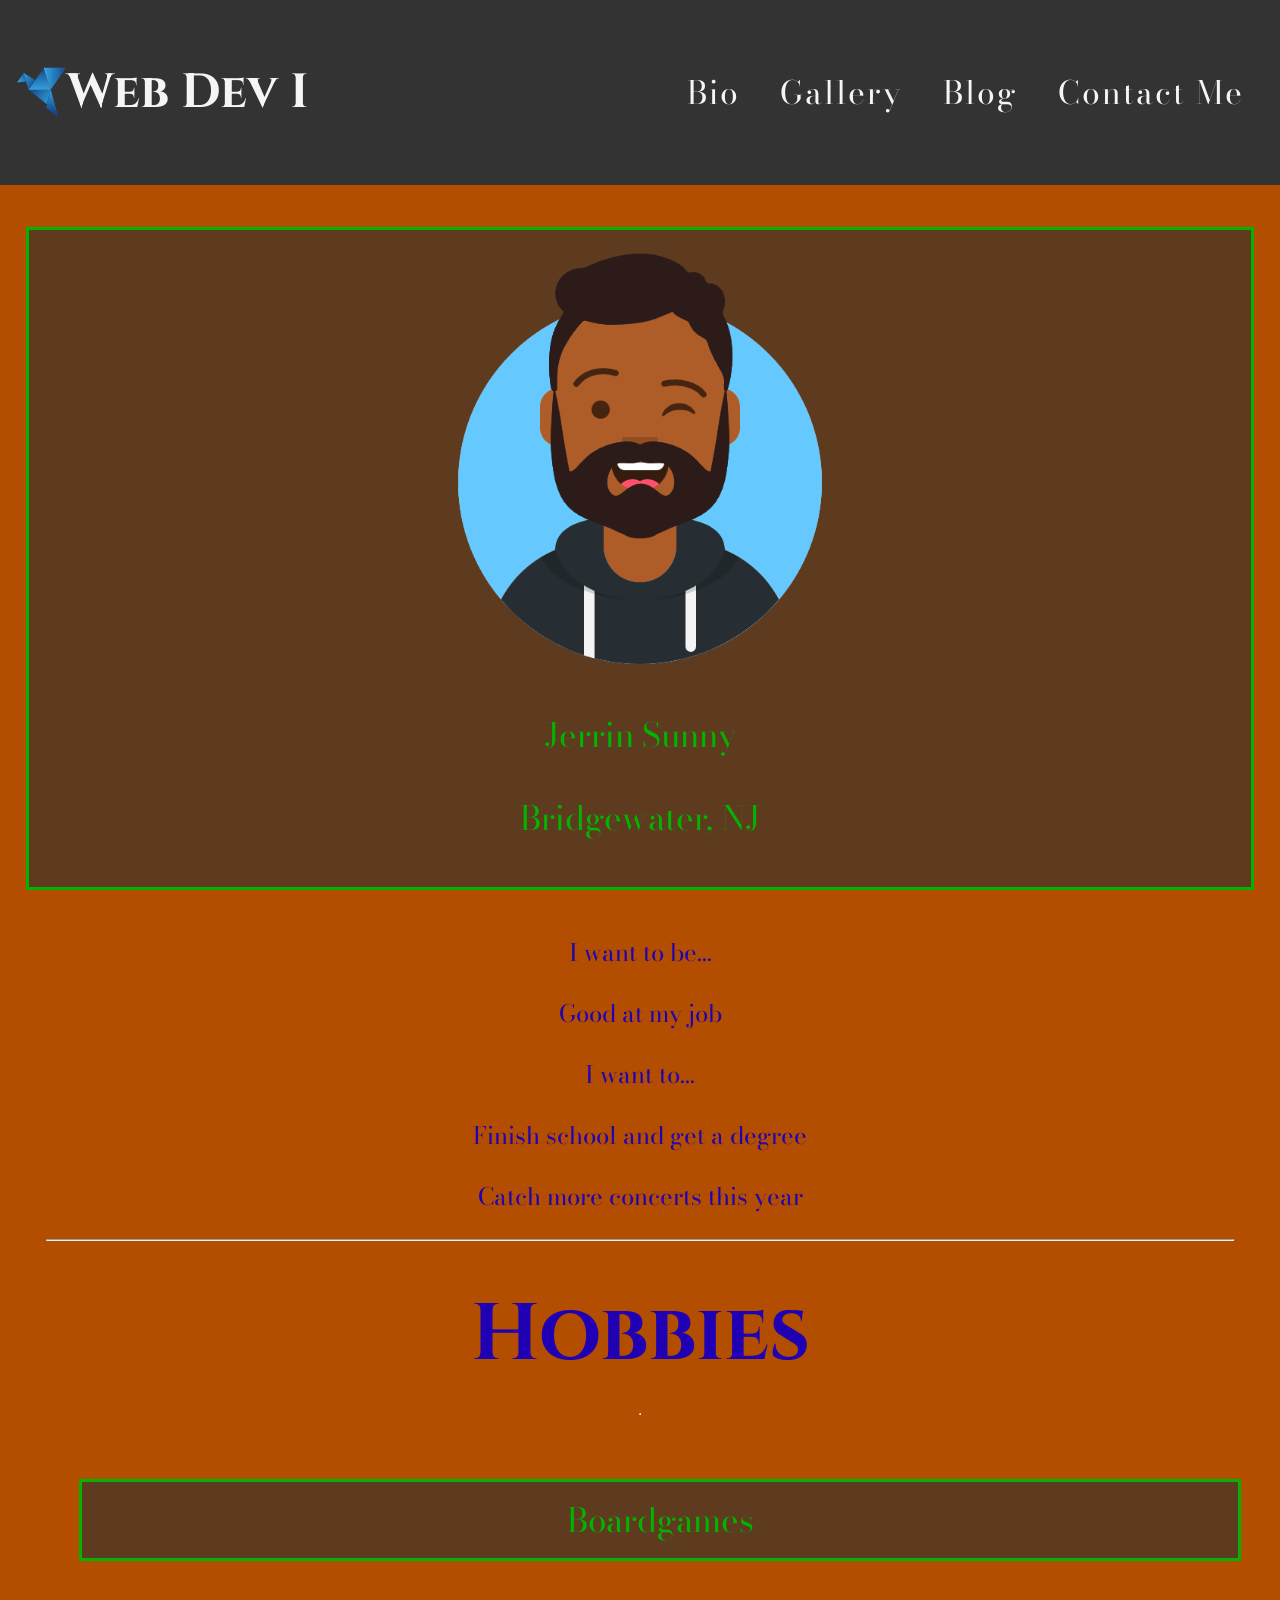
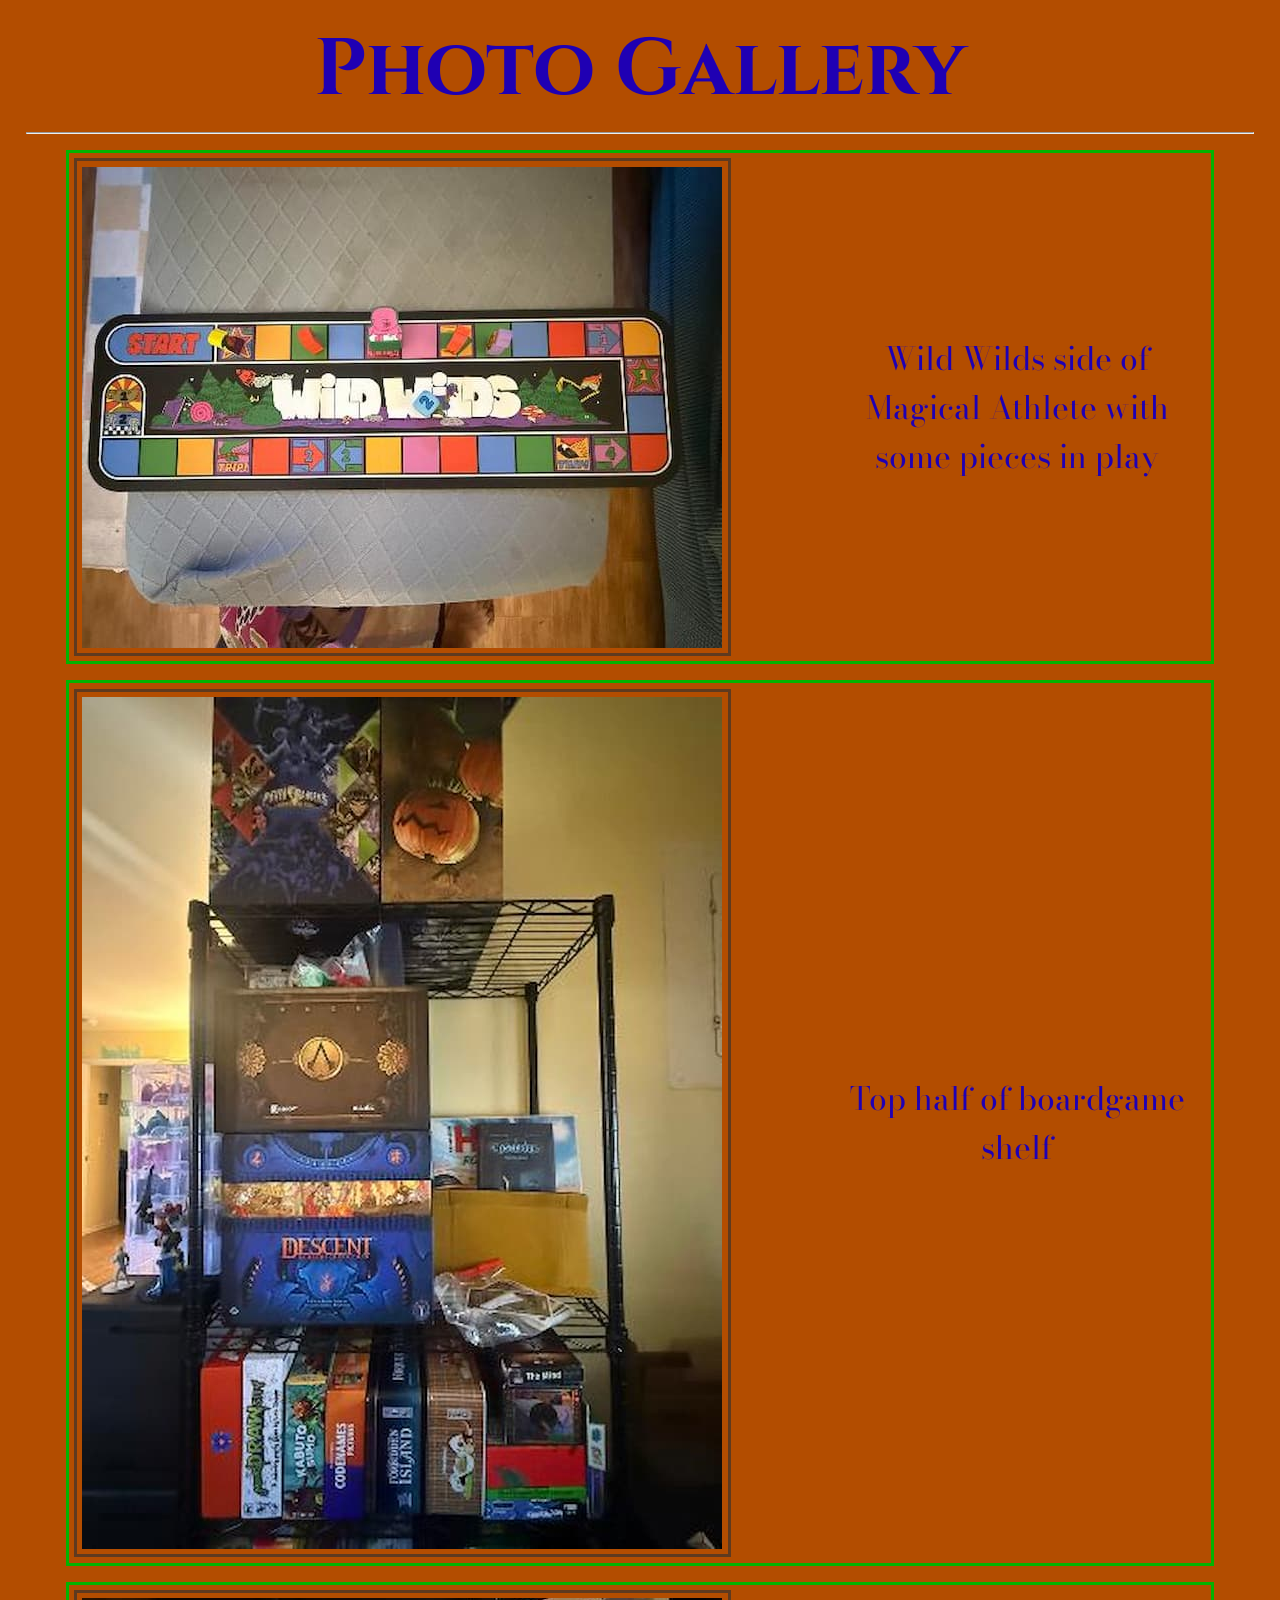
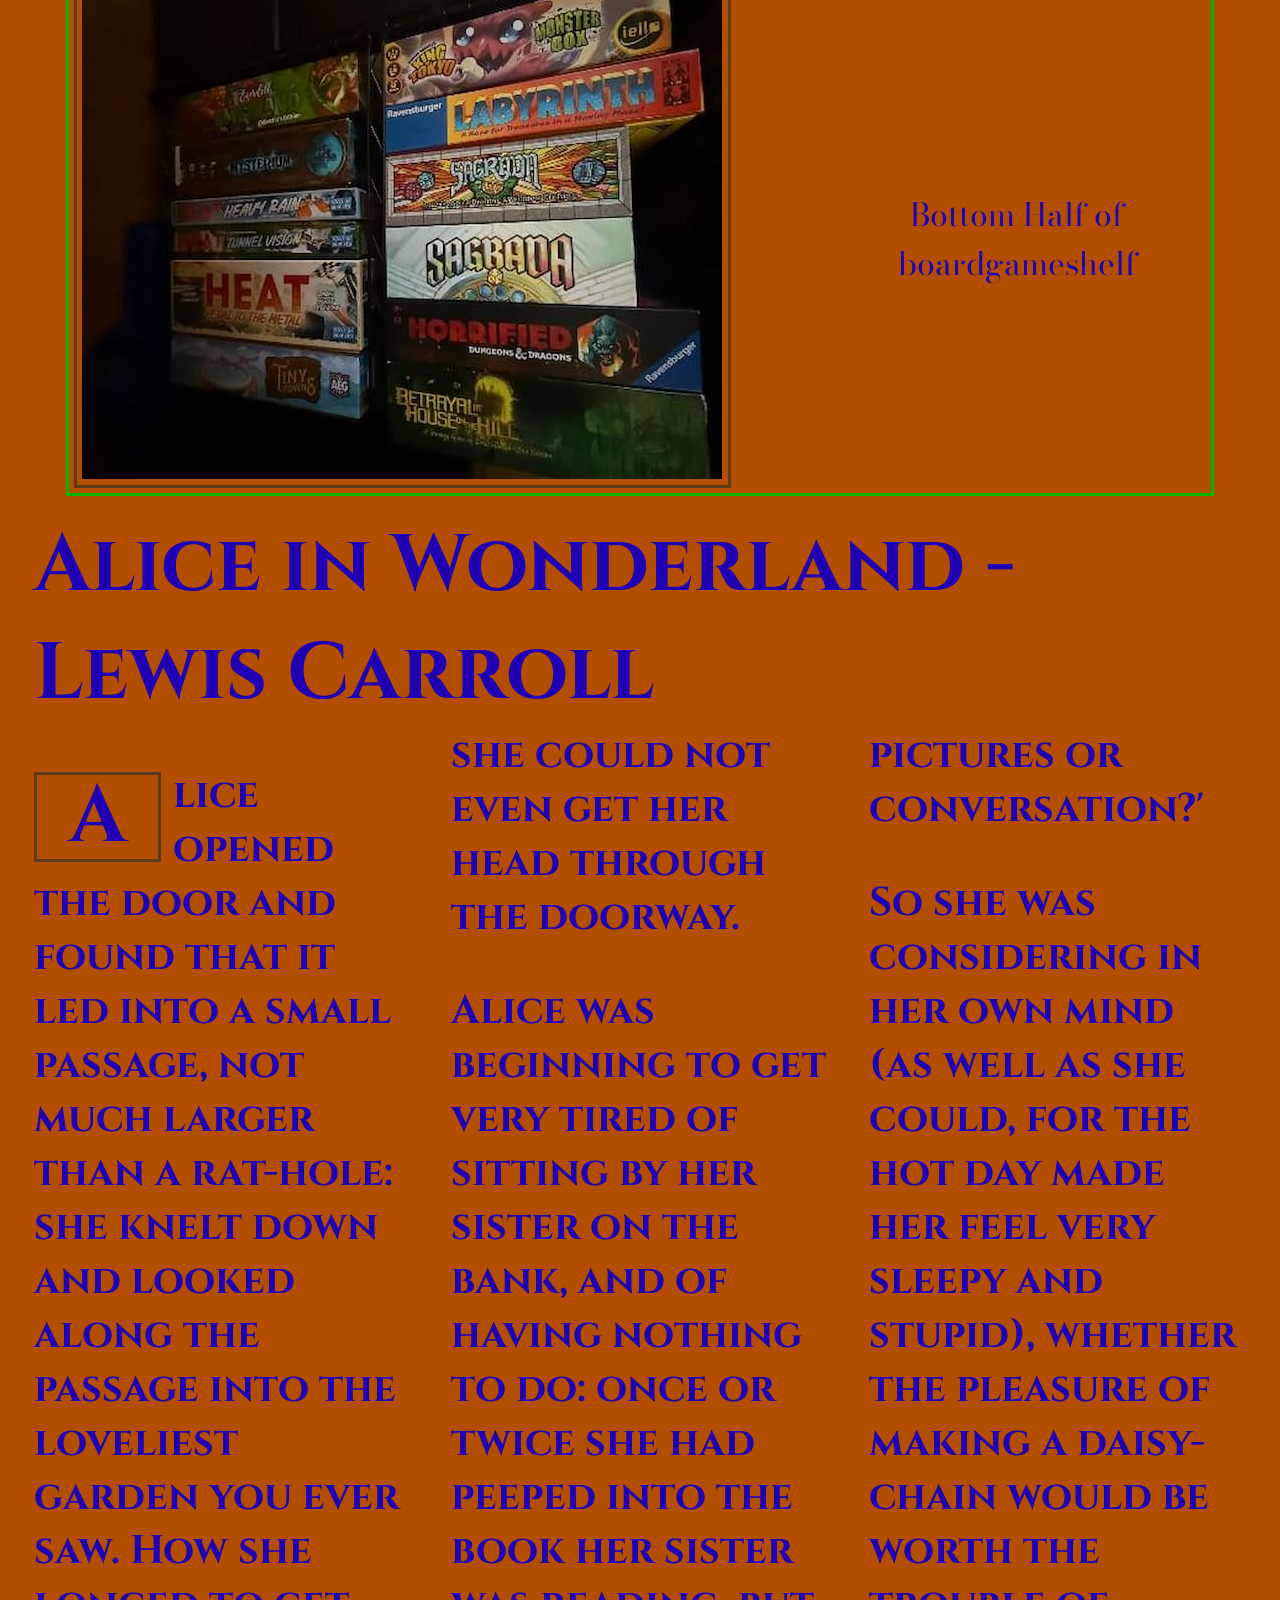
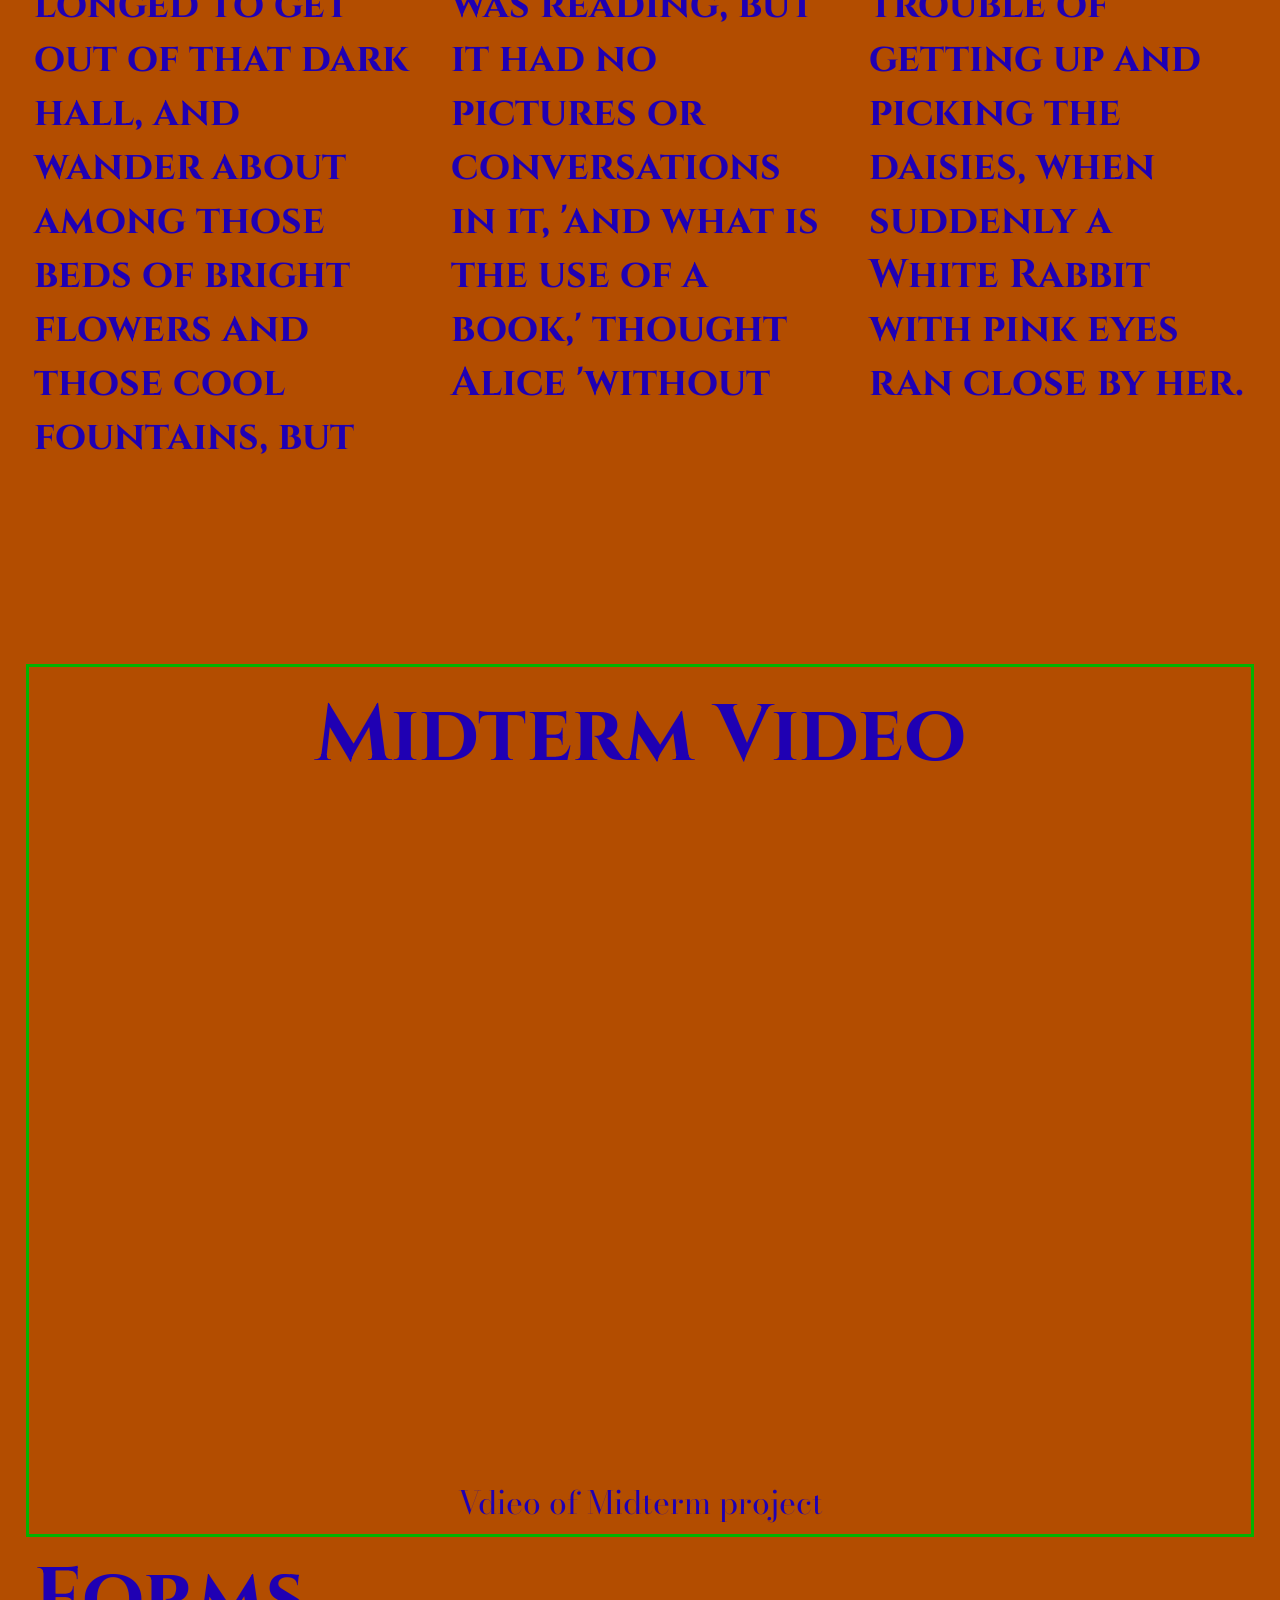
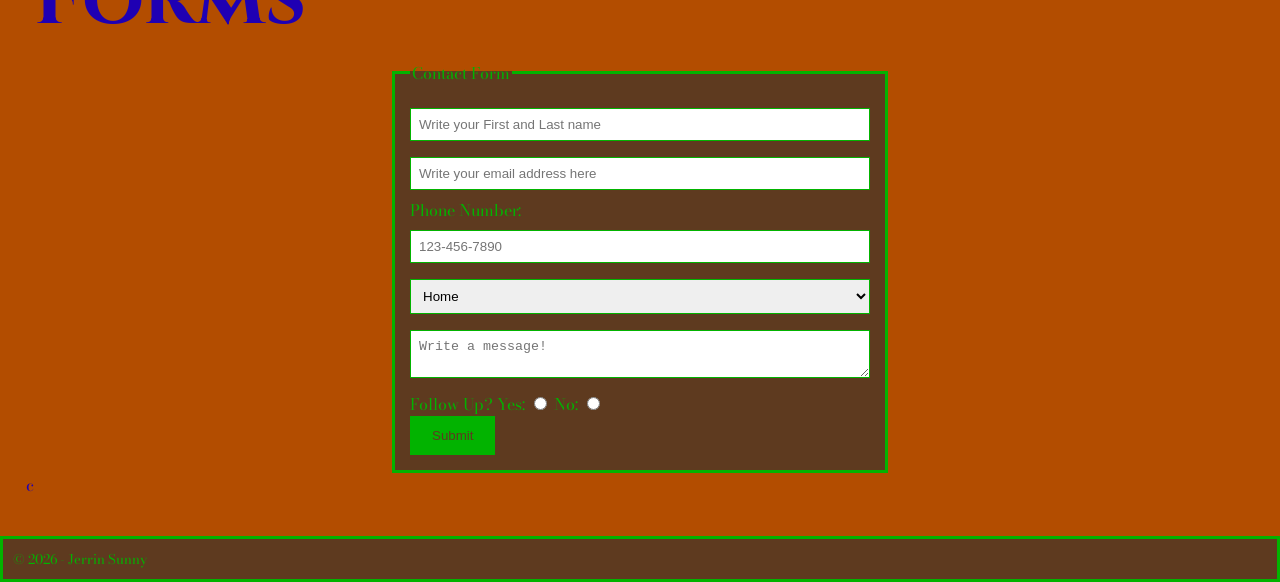
<file: index.html>
<!DOCTYPE html>
<html lang="en">
<head>
    <meta charset="UTF-8">
    <meta name="viewport" content="width=device-width, initial-scale=1.0">
    <title>About Me</title>
    
   <!-- <link rel="preconnect" href="https://fonts.googleapis.com">
    <link rel="preconnect" href="https://fonts.gstatic.com" crossorigin> -->
    <link href="https://fonts.googleapis.com/css2?family=Bodoni+Moda:ital,opsz,wght@1,6..96,500&family=Cinzel:wght@700&display=swap" rel="stylesheet">
    <link href="css/style.css" rel="stylesheet">
    <link href="css/nav.css" rel="stylesheet">
</head>
<body>
    <!-- Body element contains all the content shown to a visitor-->

    <header>
        <!-- Header shows logo and page title-->
        <!-- <img src="Adding HTML, Images, Text/img/bob.svg" alt="Blue Origami Logo">
        <h1> Web Dev I</h1> -->
        <nav class="navbar">
            <div class="logo">
                <img src="Adding HTML, Images, Text/img/bob.svg" alt="Blue Origami Logo">
                <h1> Web Dev I</h1>

            </div>
            <div class="navbar-links">
                <ul>
                    <li class=""><a href="#Bio">Bio</a></li>
                    <li class=""><a href="#Boardgame_images">Gallery</a></li>
                    <li class=""><a href="#article">Blog</a></li>
                    <li class=""><a href="#contact">Contact Me</a></li>
                </ul>
            </div>
        
        </nav>
    </header>

    <main>
        <!-- main envelops important page content-->
         <section id="Hero">
            <!-- Hero Section: Shows profile img, name & location-->
            <img src="Adding HTML, Images, Text/img/avataaars.png" alt="Avatar Picture of Me">

            <div>
                <p> Jerrin Sunny</p>
                <p> Bridgewater, NJ</p>

            </div>
            <!-- Close Hero section-->
         </section>
         
         <section id="Bio">
            <!-- Bio Section-->

            <div>
                <p> I want to be...</p>
                <p>Good at my job</p>
                <p> </p>
                <p>I want to...</p>
                <p>Finish school and get a degree</p>
                <p>Catch more concerts this year</p>
            </div>
            <hr>
         </section>

         <section id="Hobbies">
            <H2>Hobbies</H2> 
            <Hr>
            <ul>
                <li>Boardgames</li>
            </ul>
        

         </section>

         <section id="Boardgame_images">
            <h2>Photo Gallery</h2>
            <hr>
            <figure>
                <img src="Adding HTML, Images, Text/img/magical-athlete-640w.jpg" alt="Magical Athlete Imgage" >
                <figcaption>Wild Wilds side of Magical Athlete with some pieces in play</figcaption>
            </figure>
            <figure>
                <img src="Adding HTML, Images, Text/img/shelf-top-640w.jpg" alt="Boardgame shelf top">
                <figcaption>Top half of boardgame shelf</figcaption>
            </figure>
            <figure>
                <img src="Adding HTML, Images, Text/img/shelf-bottom-640w.jpg" alt="Boardgame shelf bottom">
                <figcaption>Bottom Half of boardgameshelf</figcaption>
            </figure>
         </section>
         
         <section id="article">
            <article></article>
            <H2 id="aricle_title">Alice in Wonderland - Lewis Carroll
                <div style="font-size: 30pt;"">
                    <p>Alice opened the door and found that it led into a small passage, not much larger than a rat-hole: she knelt down and looked along the passage into the loveliest garden you ever saw. How she longed to get out of that dark hall, and wander about among those beds of bright flowers and those cool fountains, but she could not even get her head through the doorway.</p>

                    <p>Alice was beginning to get very tired of sitting by her sister on the bank, and of having nothing to do: once or twice she had peeped into the book her sister was reading, but it had no pictures or conversations in it, 'and what is the use of a book,' thought Alice 'without pictures or conversation?'</p>

                    <p>So she was considering in her own mind (as well as she could, for the hot day made her feel very sleepy and stupid), whether the pleasure of making a daisy-chain would be worth the trouble of getting up and picking the daisies, when suddenly a White Rabbit with pink eyes ran close by her.</p>
                </div>
            </H2>


         </section>

         <section id="midterm_video">
            <H2> Midterm Video</H2>
            <div class="videowrapper">
                <iframe width="560" height="315" src="https://www.youtube.com/embed/wFiM9vfDfyY?si=F7QshhHq4Cf7iNFf" title="YouTube video player" frameborder="0" allow="accelerometer; autoplay; clipboard-write; encrypted-media; gyroscope; picture-in-picture; web-share" referrerpolicy="strict-origin-when-cross-origin" allowfullscreen></iframe>
            </div>
            <figcaption> Vdieo of Midterm project</figcaption>

         </section>

         <section id="contact">
            <h2>Forms</h2>
            <form action="https://api.web3forms.com/submit" method="post">
                <fieldset>
                    <legend> Contact Form</legend>
                    <input type="text" name="Name" placeholder="Write your First and Last name" required>
                    <input type="email" name="Email" placeholder="Write your email address here" required>
                    <div class="form-phone">
                        <label for="phone">Phone Number:</label>
                        <input type="tel" id="phone" name="phone" placeholder="123-456-7890">
                        <select name="Phone type">
                            <option Value="phone">Home</option>
                            <option Value="phone">Work</option>
                            <option Value="phone">Cell</option>
                            <option Value="phone">None</option>
                        </select>
                    </div>
                   
                    <textarea name="message" placeholder="Write a message!"></textarea>
                     
                     <div class ="form-Follow-up">
                        <label for=""follow>Follow Up?</label>
                        Yes: <input type="radio" name="Follow up" value="Yes">
                        No: <input type="radio" name="Follow up" value="No">
                    </div>
                    <div data-class="h-captcha" data-captcha="true">
                        <button type="submit" name="Submit" >Submit</button>
                    </div>

                </fieldset>
                <input type="hidden" name="access_key" value="1b032f0c-de83-4e87-b6b2-ca21652ec043">
                <input type="hidden" name="subject" value="New message from my About Me page">
                <input type="hidden" name="redirect" value="https://rvcc-grid.github.io/fa26-about-me-monkeygoboom/thanks.html">
                
            </form>


         </section>
        
c
    </main>

    <footer>

        © 2026 - Jerrin Sunny

    </footer>
    <script src="https://web3forms.com/client/script.js" async defer></script>
</body>
</html>
</file>
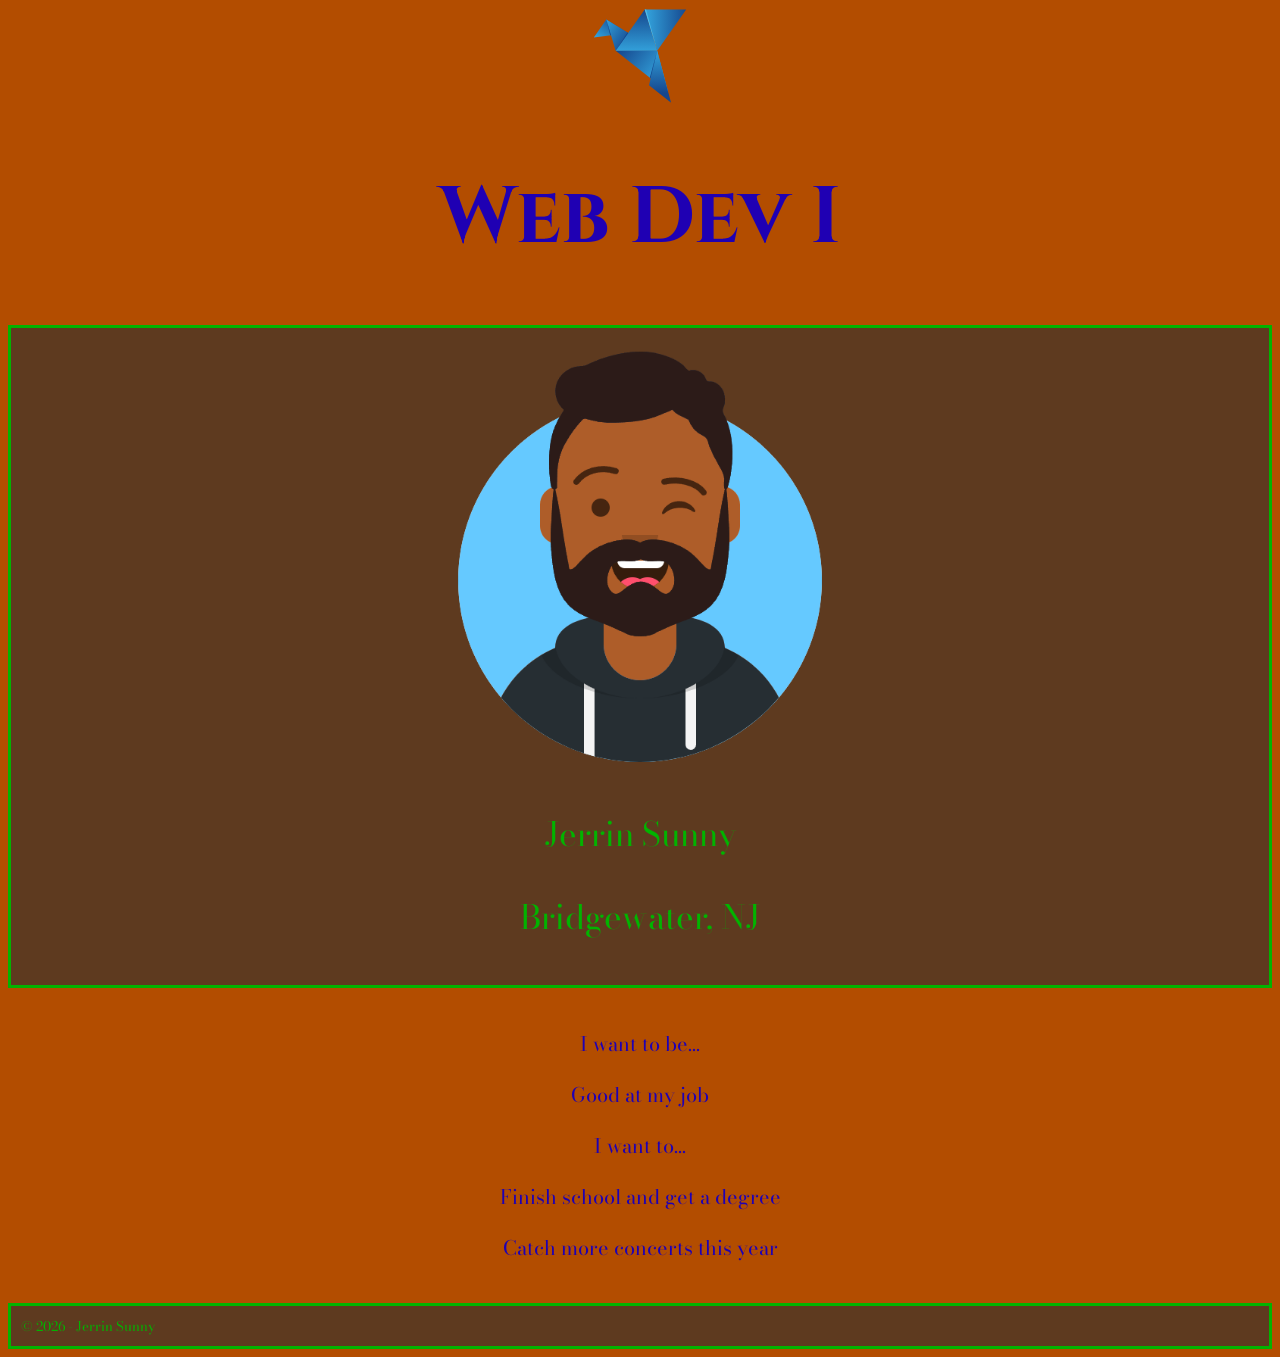
<file: Adding HTML, Images, Text/index.html>
<!DOCTYPE html>
<html lang="en">
<head>
    <meta charset="UTF-8">
    <meta name="viewport" content="width=device-width, initial-scale=1.0">
    <title>About Me</title>
    
   <!-- <link rel="preconnect" href="https://fonts.googleapis.com">
    <link rel="preconnect" href="https://fonts.gstatic.com" crossorigin> -->
    <link href="https://fonts.googleapis.com/css2?family=Bodoni+Moda:ital,opsz,wght@1,6..96,500&family=Cinzel:wght@700&display=swap" rel="stylesheet">
    <link href="css/style.css" rel="stylesheet">
</head>
<body>
    <!-- Body element contains all the content shown to a visitor-->

    <header>
        <!-- Header shows logo and page title-->
        <img src="img/bob.svg" alt="Blue Origami Logo">
        <h1> Web Dev I</h1>
    </header>

    <main>
        <!-- main envelops important page content-->
         <section id="Hero">
            <!-- Hero Section: Shows profile img, name & location-->
            <img src="img/avataaars.png" alt="Avatar Picture of Me">

            <div>
                <p> Jerrin Sunny</p>
                <p> Bridgewater, NJ</p>

            </div>
            <!-- Close Hero section-->
         </section>
         
         <section id="Bio">
            <!-- Bio Section-->

            <div>
                <p> I want to be...</p>
                <p>Good at my job</p>
                <p> </p>
                <p>I want to...</p>
                <p>Finish school and get a degree</p>
                <p>Catch more concerts this year</p>
            </div>


         </section>
         
        

    </main>

    <footer>

        © 2026 - Jerrin Sunny

    </footer>
</body>
</html>
</file>
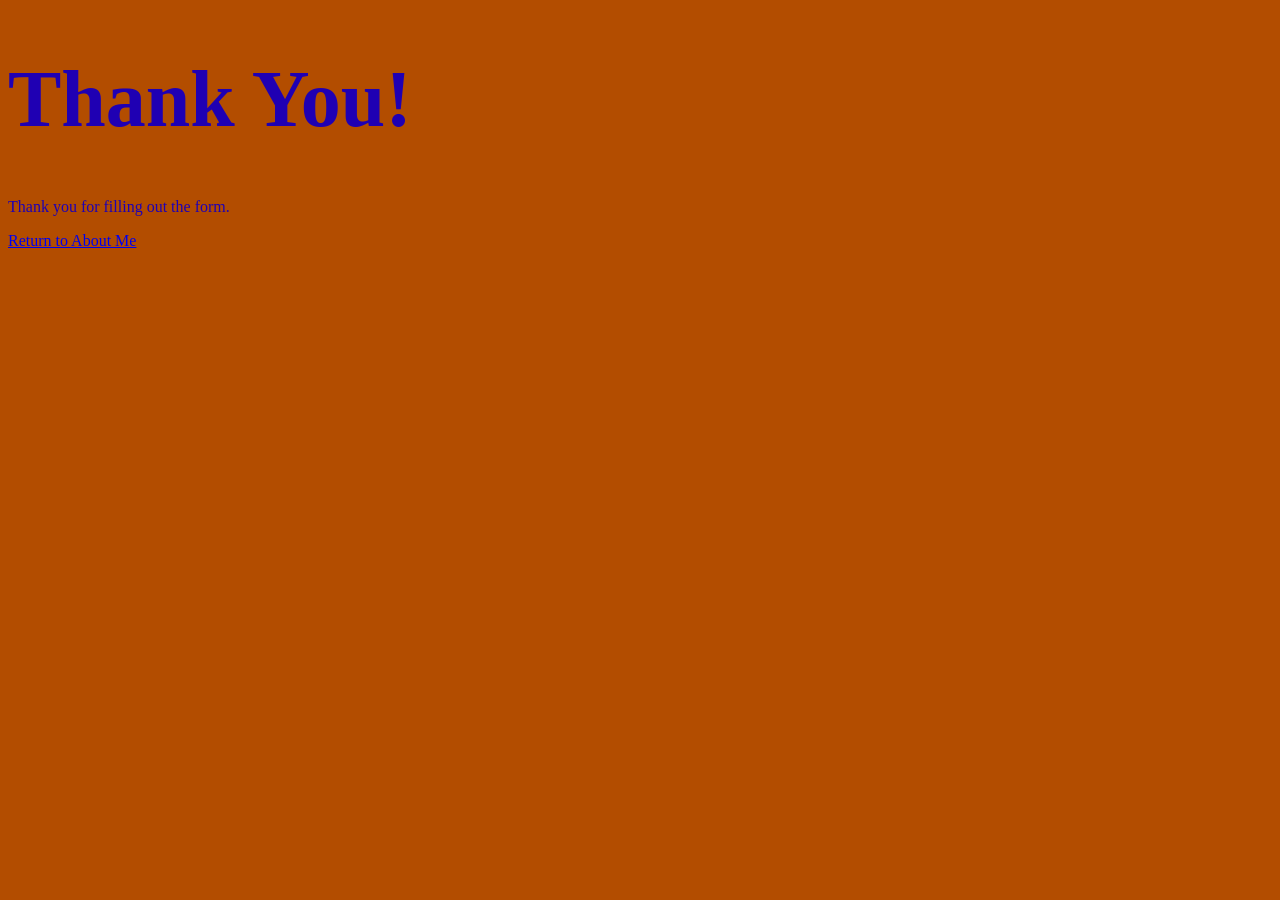
<file: thanks.html>
<!DOCTYPE html>
<html lang="en">
<head>
    <meta charset="UTF-8">
    <meta name="viewport" content="width=device-width, initial-scale=1.0">
    <title>Thank you</title>
    <link href="css/style.css" rel="stylesheet">
</head>

<body

    <header>
        <h1> Thank You!</h1>
    </header>

    <section>
        <p> Thank you for filling out the form.</p>
        <a href="index.html">Return to About Me</a>
    </section>
</body>
</html>
</file>
<file: css/style.css>
body {
    font-family:Bodoni Moda ;
    background-color:#B34D00;
    color: #1F00B3
    
}

h1, h2, h3, h4, h5, h6 {
    font-family: Cinzel;
    font-size: 60pt;
}

h2{
    margin: 0.1em;
}

header{
    text-align: center;
}

#Hero {
    text-align: Center;
    font-size: 25pt;
    background-color: #5E3A1F;
    color: #02B300;
    padding: 10px;
    border: 3px solid #02B300;
}

#Hero img {
    width: 400px;
}

#Bio {
    font-size: 18pt;
    padding: 20px;
    text-align: center;
}

#Hobbies {
    display: flex;
    flex-direction: column;
    text-align: Center;
    font-size: 25pt;
    
    
  
}
#Hobbies li {
    text-align: Center;
    font-size: 25pt;
    background-color: #5E3A1F;
    border: 3px solid #02B300;
    color: #02B300;
    margin: 10pt;
    list-style: none;
    padding: 10pt;
    display: flex;
    flex-direction: column;
    
}

#Boardgame_images{
    text-align: center;

}
#Boardgame_images img {
    text-align: center;
    border: 3px solid #5E3A1F;
    padding: 4pt;

    
    
}

.videowrapper {
    position: relative;
    padding-bottom: 56.25%;
    padding: top 25px;
    height: 0px;
}

.videowrapper iframe {
    position: absolute;
    left:0px;
    top:0px;
    right:0px;
    bottom:0px;
    height:100% ;
    width: 100%;
}

#midterm_video {
    text-align: Center;
    margin-top: 200px;
    border: 3px solid #02B300 ;
    padding: 5pt;

}


/* Contact Form Styling */

#contact form {
    width: 90%;
    max-width: 500px;
    margin: auto;
}

#contact fieldset {
    background-color: #5E3A1F;
    border: 3px solid #02B300;
    padding: 15px;
    color: #02B300;
}

#contact input:not([type="radio"]),
#contact select,
#contact textarea {
    width: 100%;
    padding: 8px;
    margin: 8px 0;
    box-sizing: border-box;
    border: 1px solid #02B300;
}

#contact input[type="radio"] {
    width: auto;
}

.phone-class {
    display: flex;
    align-items: center;
    gap: 10px;
}

#contact textarea {
    resize: vertical;
    max-height: 100px;
}

#contact button {
    background-color: #02B300;
    color: #5E3A1F;
    padding: 10px 20px;
    border: 2px solid #02B300;
    cursor: pointer;
}

#contact button:hover {
    background-color: #5E3A1F;
    color: #02B300;
}






footer {

    text-align: left;
    font-size: 10pt;
    color: #02B300;
    background-color: #5E3A1F;
    border: 3px solid #02B300;
    padding: 10px;
    margin-top: 10pt;
}

/* tablet size */
@media screen and (min-width: 60em) {
    figure {
        display: grid;
        grid-template-columns: 2fr 1fr;
        border: 3px solid #02B300;
        padding: 4pt;

    }
    figcaption{
        display: flex;
        justify-content: center;
        align-items: center;
        font-size: 2rem;
        
    }

    #article div {
        max-width: 100%;
        columns: 20rem;
       
        p:first-of-type::first-letter {
             font-size: 5rem;
             font-weight: bold;
              line-height: 0.25; 
              float: inline-start; 
              margin-inline-end: 12px;
              margin-block-start: 4px;
              border: 3px solid #5E3A1F;
              padding: 2rem;
              margin-right: 12px;
    }
}
}

/* large screen size */
@media screen and (min-width: 100em) {

    #Boardgame_images img{
        display: grid;
        grid-template-columns: 1fr 1fr 1fr;
    }
    hr{
        display: none;
    }

    #Boardgame_images H2{
        grid: 1/-1;

    }
    figure{
        display: block;
    }


}
</file>
<file: css/nav.css>
/* make scrolling smooth */

html{
    scroll-behavior: smooth;
}

/* 
 get rid of padding & sizing on body so
 header is at top
*/

body {
    box-sizing: border-box;
    padding: 0;
    margin: 0;
}

/* add some padding back to rest of page */

main{
    padding: 2vw;
}


/* navbar */

.navbar{
    background-color:#333 ;
    color: whitesmoke;
    display: flex;
    flex-direction: column;
    font-size: 1.5rem;
    margin-bottom: 1rem;
    padding: 1rem;
}


/* logo */

.logo {
    display: flex;
    align-items: center;

}

.logo img {
    height: 4vw;
    width: 4vw;
}

.logo h1 {
    font-size: 2em;
}
/* navigation list */

.navbar-links li{
    list-style: none;
    display: block;
    padding: 0.5em 0;
}



/*  
 style all a tags in header 
 and then on hover
*/

.navbar-links a {
    color: whitesmoke;
    background-color: #333;
    font-size: 2rem;
    padding: 1rem 1.25rem;
    letter-spacing: 2px;
    text-decoration: none;
    display:inline-block;
}

.navbar-links a:hover,
.navbar-links a:focus {
    filter:invert(1);
    border-radius: 10px;
    outline: none;
}



/* 
media query for non-mobile nav bar
min-width set to width of nav elements 
such that no text wraps 
*/

@media screen and (min-width: 60rem) {
     
    .navbar-links {
       display: flex;
       flex-direction: row;
       justify-content: space-between;
        
    }
    .navbar{
        flex-direction: row;
        justify-content: space-between;
    }
    .navbar ul{
        display: flex;
        justify-content: space-between;
    }
}
</file>
<file: Adding HTML, Images, Text/css/style.css>
body {
    font-family:Bodoni Moda ;
    background-color:#B34D00;
    color: #1F00B3
}

h1, h2, h3, h4, h5, h6 {
    font-family: Cinzel;
    font-size: 60pt;
}

header{
    text-align: center;
}

#Hero {
    text-align: Center;
    font-size: 25pt;
    background-color: #5E3A1F;
    color: #02B300;
    padding: 10px;
    border: 3px solid #02B300;
}

#Hero img {
    width: 400px;
}

#Bio {
    font-size: 15pt;
    padding: 20px;
    text-align: center;
}

footer {

    text-align: left;
    font-size: 10pt;
    color: #02B300;
    background-color: #5E3A1F;
    border: 3px solid #02B300;
    padding: 10px;
}
</file>
